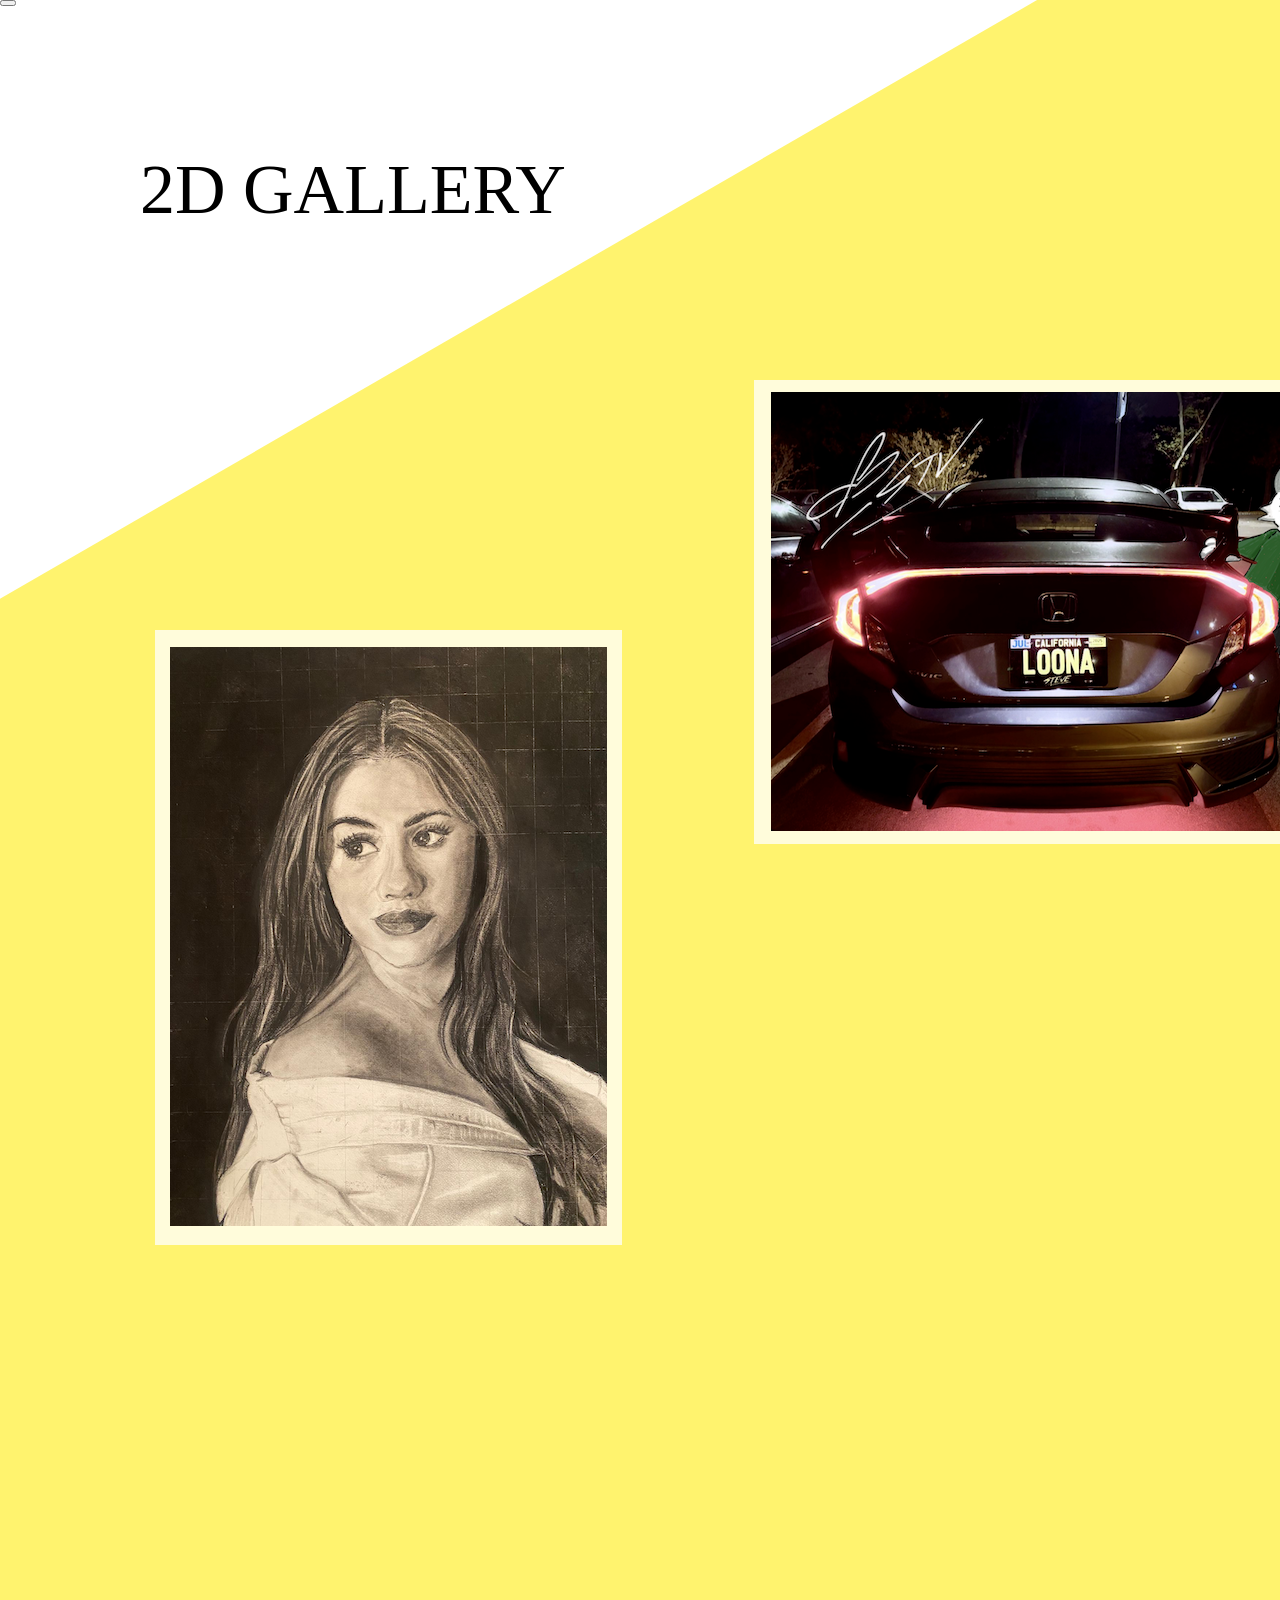
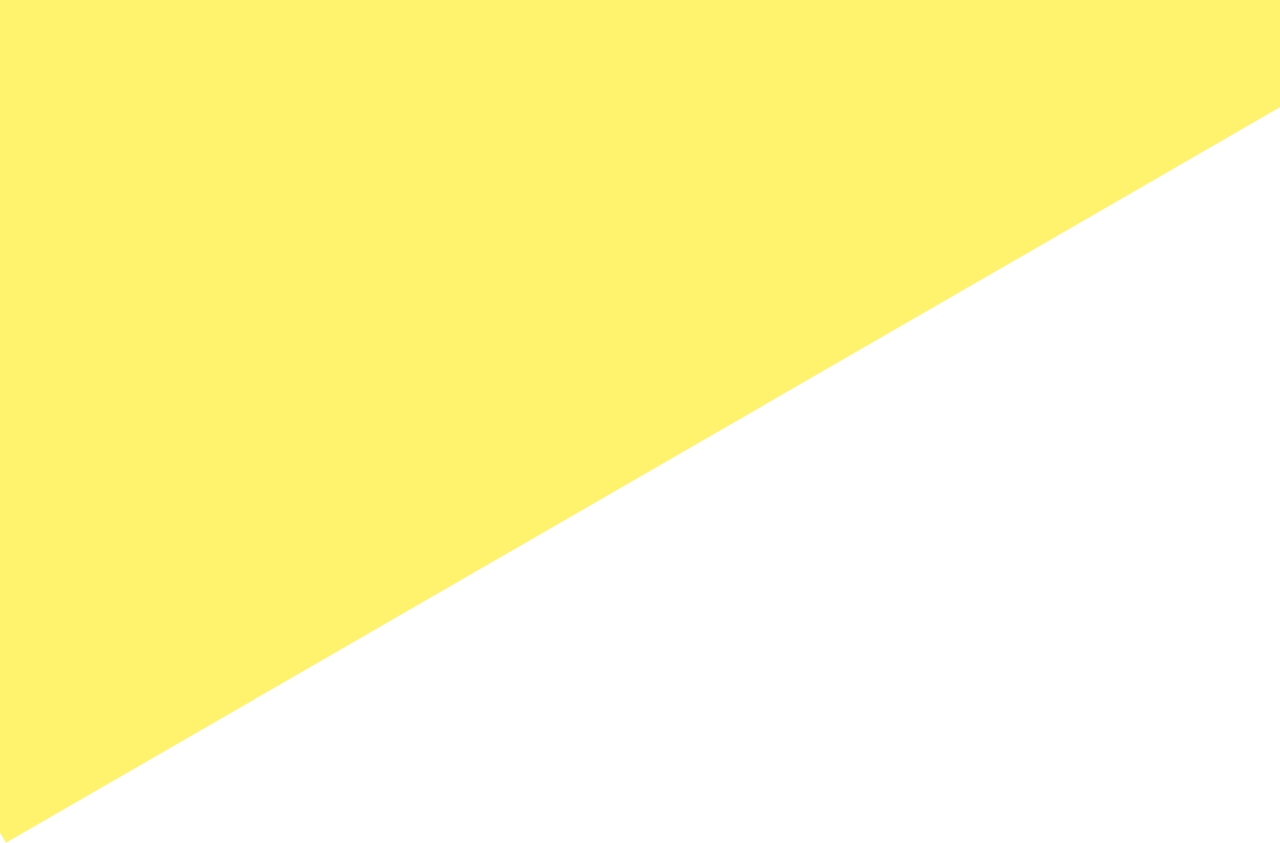
<file: 2dgallery.html>
<html>
<html lang="en">
<head>
	<meta charset="UTF-8">
	<meta name="viewport" content="width=device-width, initial-scale=1.0">
    <meta http-equiv="X-UA-Compatible" content="ie=edge">
    <title>2D Gallery</title>
    <link rel="preconnect" href="https://fonts.googleapis.com">
    <link rel="preconnect" href="https://fonts.gstatic.com" crossorigin>
    <link rel="stylesheet" href="2dgallerystyle.css">
</head>
<body>
    <div class="contenido">
    	 <div class="logo">2D GALLERY</div>
    	 <button class="nav-toggle" aria-controls="main-nav" aria-expanded="false" aria-label="Toggle navigation">
                        <span class="hamburger"></span>
    	 	<div class="cuadrado-inclinado-fondo"></div>
    </div>
    <div class="cuadrado"></div>
    <div class="Image1"><img src="Image1.png"></div>
    <div class="Image2"><img src="Image2.png"></div>
    <div class="cuadrado2"></div>

</body>
</html>
</html>
</file>
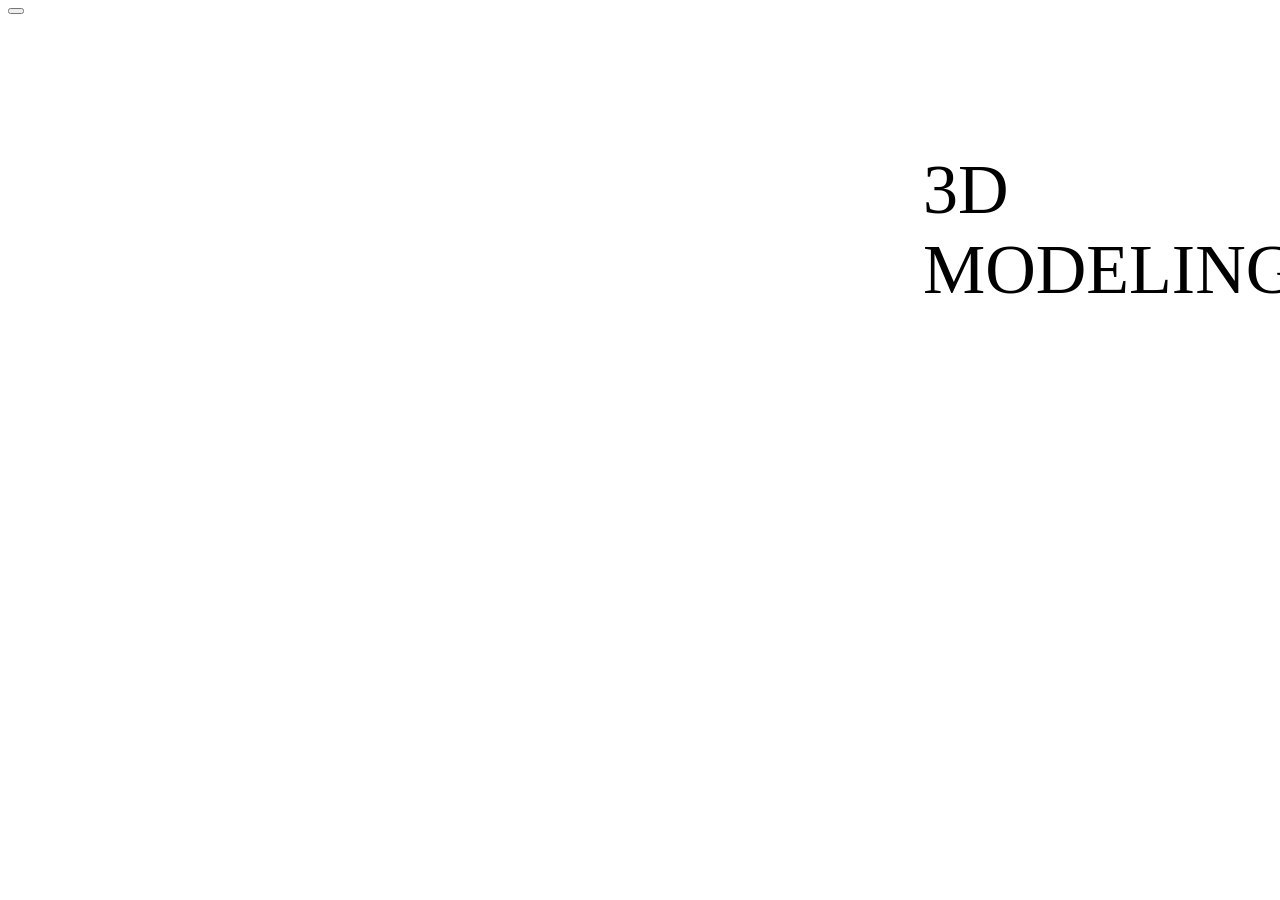
<file: 3dmodeling.html>
<html>
<html lang="en">
<head>
	<meta charset="UTF-8">
	<meta name="viewport" content="width=device-width, initial-scale=1.0">
    <meta http-equiv="X-UA-Compatible" content="ie=edge">
    <title>3D Modeling</title>
    <link rel="preconnect" href="https://fonts.googleapis.com">
    <link rel="preconnect" href="https://fonts.gstatic.com" crossorigin>
    <link rel="stylesheet" href="3dmodelingstyle.css">
</head>
<body>
    <div class="contenido">
    	 <div class="logo">3D MODELING </div>
    	 <button class="nav-toggle" aria-controls="main-nav" aria-expanded="false" aria-label="Toggle navigation">
</button>
</div>
</body>
</html>
</file>
<file: 2dgallerystyle.css>
body {
    margin: 0;
    padding: 0;
    background-color: white;

.notable-regular {
  font-family: "Notable", sans-serif;
  font-weight: 400px;
  font-style: normal;
  bold: 4;
}

.logo {
    position: absolute;
    padding: 0px 0px;
    font-size: 70px;
    top: 150px; 
    left: 140px; 
}
.cuadrado-inclinado-fondo {
    position: absolute; 
    width: 1600px;
    height: 3000px;
    background-color: #fff367; 
    top: -500px; 
    left: 105px; 
    transform: rotate(60deg); 
    z-index: -1; 
    opacity: 95%;
}
.cuadrado {
    position: absolute; 
    width: 620px;
    height: 464px;
    background-color: white; 
    top: 380px; 
    left: 754px;  
    z-index: -1; 
    opacity: 75%;
}
.image1 {
    position: absolute;
    width: 0px;
    height: 0px;
    top: 392px;
    left: 771px;
    padding: 0px 0px;
}
.image2 {
    position: absolute;
    width: 0px;
    height: 0px;
    top: 647px;
    left: 170px;
    padding: 0px 0px;
}
.cuadrado2 {
    position: absolute; 
    width: 467px;
    height: 615px;
    background-color: white; 
    top: 630px; 
    left: 155px;  
    z-index: -1; 
    opacity: 75%;
}
}
</file>
<file: 3dmodelingstyle.css>
body {
    margin: px;
    padding: 0;
    background-color: white;

.notable-regular {
  font-family: "Notable", sans-serif;
  font-weight: 400px;
  font-style: normal;
  bold: 4;
}

.logo {
    position: absolute;
    padding: 0px 0px 0px 0px ;
    font-size: 70px;
    top: 150px; 
    left: 923px; 
}
.cuadrado-inclinado-fondo {
    position: absolute; 
    width: 1600px;
    height: 3000px;
    background-color: #fff367; 
    top: -500px; 
    left: 105px; 
    transform: rotate(60deg); 
    z-index: -1; 
    opacity: 95%;
}
</file>
